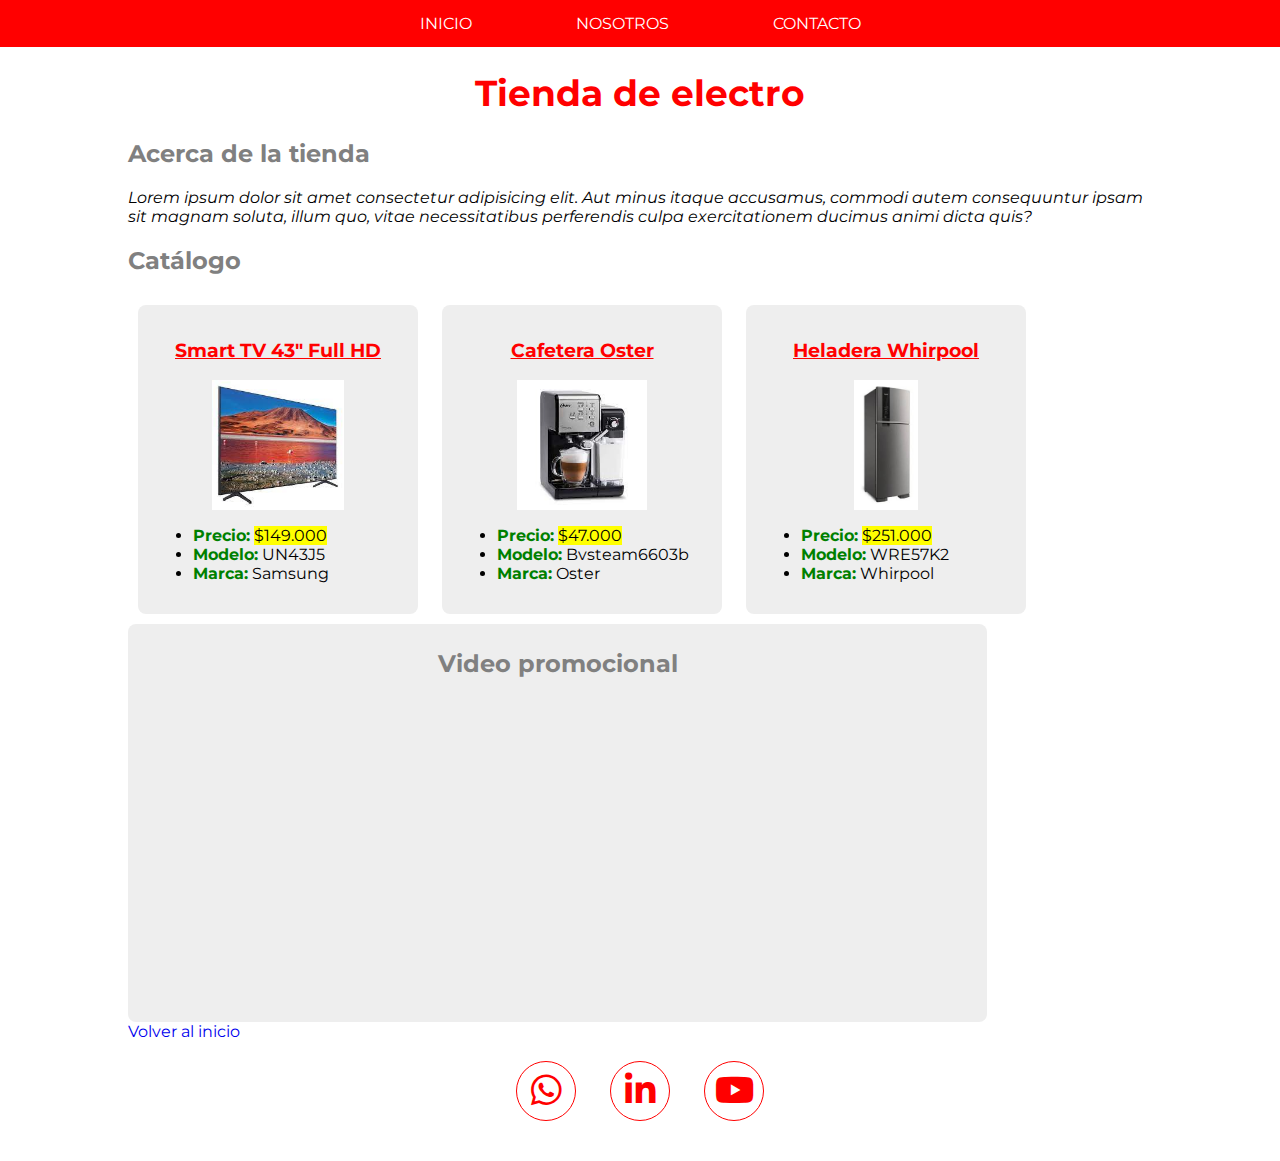
<file: index.html>
<!DOCTYPE html>
<html lang="es">

<head>
    <meta charset="UTF-8">
    <meta http-equiv="X-UA-Compatible" content="IE=edge">
    <meta name="viewport" content="width=device-width, initial-scale=1.0">
    <link rel="stylesheet" href="css/estios.css">
    <title>Tienda de electro</title>
    <link rel="stylesheet" href="css/fontawesome/css/all.min.css">
    <link rel="stylesheet" href="css/fontawesome/css/fontawesome.min.css">

</head>

<body id="inicio">
    <header>
        <nav>
            <ul>
                <li><a href="index.html">Inicio</a></li>
                <li><a href="nosotros.html">Nosotros</a></li>
                <li><a href="contacto.html">Contacto</a></li>
            </ul>
        </nav>
    </header>
    <main>
        <!-- Esto es un comentario -->
        <h1>Tienda de electro</h1>
        <h2>Acerca de la tienda</h2>
        <p>Lorem ipsum dolor sit amet consectetur adipisicing elit. Aut minus itaque accusamus, commodi autem
            consequuntur
            ipsam sit magnam soluta, illum quo, vitae necessitatibus perferendis culpa exercitationem ducimus animi
            dicta
            quis?</p>
        <h2>Catálogo</h2>
        <div class="producto">
            <h3>Smart TV 43" Full HD</h3>
            <img src="imagenes/televisor.jpg" alt="Smart TV 43 Full HD">
            <ul>
                <li><span>Precio:</span> <mark>$149.000</mark></li>
                <li><span>Modelo:</span> UN43J5</li>
                <li><span>Marca:</span> Samsung</li>
            </ul>
        </div>
        <div class="producto">
            <h3>Cafetera Oster</h3>
            <img src="imagenes/cafetera.jpg" alt="Cafetera Oster">
            <ul>
                <li><span>Precio:</span> <mark>$47.000</mark></li>
                <li><span>Modelo:</span> Bvsteam6603b</li>
                <li><span>Marca:</span> Oster</li>
            </ul>
        </div>
        <div class="producto">
            <h3>Heladera Whirpool</h3>
            <img src="imagenes/heladera.jpg" alt="Heladera Whirpool">
            <ul>
                <li><span>Precio:</span> <mark>$251.000<mark></li>
                <li><span>Modelo:</span> WRE57K2</li>
                <li><span>Marca:</span> Whirpool</li>
            </ul>
        </div>
        <div id="video">
            <h2>Video promocional</h2>
            <iframe width="560" height="315" src="https://www.youtube.com/embed/q-HmEuLtOd0"
                title="YouTube video player" frameborder="0"
                allow="accelerometer; autoplay; clipboard-write; encrypted-media; gyroscope; picture-in-picture"
                allowfullscreen></iframe>
        </div>
        <div>
            <a href="#inicio">Volver al inicio</a>
        </div>
    </main>
    <footer>
        <div class="redes mx-auto">
            <a href="https://api.whatsapp.com/send?phone=541162423341" target="_blank"
                title="Envianos un mensaje por Whatsapp">
                <i class="fa-brands fa-whatsapp"></i>
            </a>
            <a href="https://linkedin.com" target="_blank" title="Seguinos en Linkedin">
                <i class="fa-brands fa-linkedin-in"></i>
            </a>
            <a href="https://youtube.com" target="_blank" title="Seguinos en Youtube">
                <i class="fa-brands fa-youtube"></i>
            </a>
        </div>
    </footer>
</body>
</html>
</file>
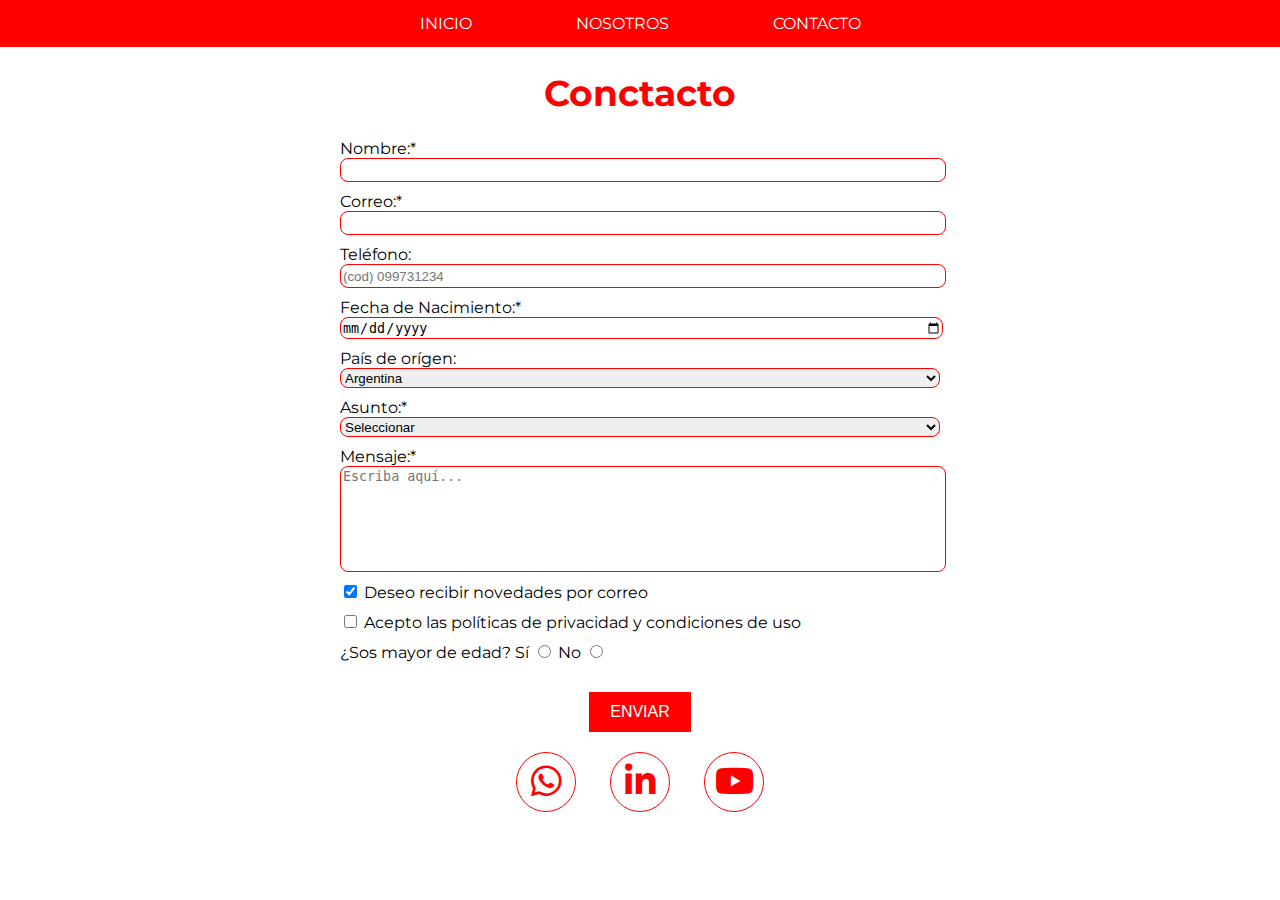
<file: contacto.html>
<!DOCTYPE html>
<html lang="es">

<head>
    <meta charset="UTF-8">
    <meta http-equiv="X-UA-Compatible" content="IE=edge">
    <meta name="viewport" content="width=device-width, initial-scale=1.0">
    <link rel="stylesheet" href="css/estios.css">
    <title>Contacto</title>
    <link rel="stylesheet" href="css/fontawesome/css/all.min.css">
    <link rel="stylesheet" href="css/fontawesome/css/fontawesome.min.css">
</head>

<body>
    <header>
        <nav>
            <ul>
                <li><a href="index.html">Inicio</a></li>
                <li><a href="nosotros.html">Nosotros</a></li>
                <li><a href="contacto.html">Contacto</a></li>
            </ul>
        </nav>
    </header>
    <main>
        <h1>Conctacto</h1>
        <form action="" method="post">
            <div>
                <label for="txtNombre">Nombre:*</label>
                <input type="text" name="txtNombre" id="txtNombre" required>
            </div>
            <div>
                <label for="txtCorreo">Correo:*</label>
                <input type="email" name="txtCorreo" id="txtCorreo" required>
            </div>
            <div>
                <label for="txtTelefono">Teléfono: </label>
                <input type="tel" name="txtTelefono" id="txtTelefono" placeholder="(cod) 099731234">
            </div>
            <div>
                <label for="txtFechaNac">Fecha de Nacimiento:*</label>
                <input type="date" name="txtFechaNac" id="txtFechaNac" required>
            </div>
            <div>
                <label for="lstPais">País de orígen:</label>
                <select name="lstPais" id="lstPais">
                    <optgroup label="Sudamerica">
                        <option value="54">Argentina</option>
                        <option value="55">Brasil</option>
                        <option value="57">Colombia</option>
                    </optgroup>
                    <optgroup label="Europa">
                        <option value="34">España</option>
                        <option value="33">Francia</option>
                        <option value="49">Alemania</option>
                    </optgroup>
                </select>
            </div>
            <div>
                <label for="lstAsunto">Asunto:*</label>
                <select name="lstAsunto" id="lstAsunto" required>
                    <option value="" selected disabled>Seleccionar</option>
                    <option value="ventas">Ventas</option>
                    <option value="soporte">Soporte</option>
                    <option value="webmaster">Webmaster</option>
                </select>
            </div>
            <div>
                <label for="txtMensaje">Mensaje:*</label>
                <textarea name="txtMensaje" id="txtMensaje" placeholder="Escriba aquí..." required></textarea>
            </div>
            <div>
                <input type="checkbox" name="chkNewsletter" id="chkNewsletter" checked>
                <label for="chkNewsletter">Deseo recibir novedades por correo</label>
            </div>
            <div>
                <input type="checkbox" name="chkCondiciones" id="chkCondiciones" required>
                <label for="chkCondiciones">Acepto las políticas de privacidad y condiciones de uso</label>
            </div>
            <div class="opciones">
                <label>¿Sos mayor de edad?</label>
                <label for="optMayorSi">Sí</label>
                <input type="radio" name="optMayorEdad" id="optMayorSi" required>
                <label for="optMayorNo">No</label>
                <input type="radio" name="optMayorEdad" id="optMayorNo">
            </div>
            <div>
                <button type="submit" name="btnEnviar" id="btnEnviar">ENVIAR</button>
            </div>
        </form>
    </main>
    <footer>
        <div class="redes mx-auto">
            <a href="https://api.whatsapp.com/send?phone=541162423341" target="_blank"
                title="Envianos un mensaje por Whatsapp">
                <i class="fa-brands fa-whatsapp"></i>
            </a>
            <a href="https://linkedin.com" target="_blank" title="Seguinos en Linkedin">
                <i class="fa-brands fa-linkedin-in"></i>
            </a>
            <a href="https://youtube.com" target="_blank" title="Seguinos en Youtube">
                <i class="fa-brands fa-youtube"></i>
            </a>
        </div>
    </footer>
</body>
</html>
</file>
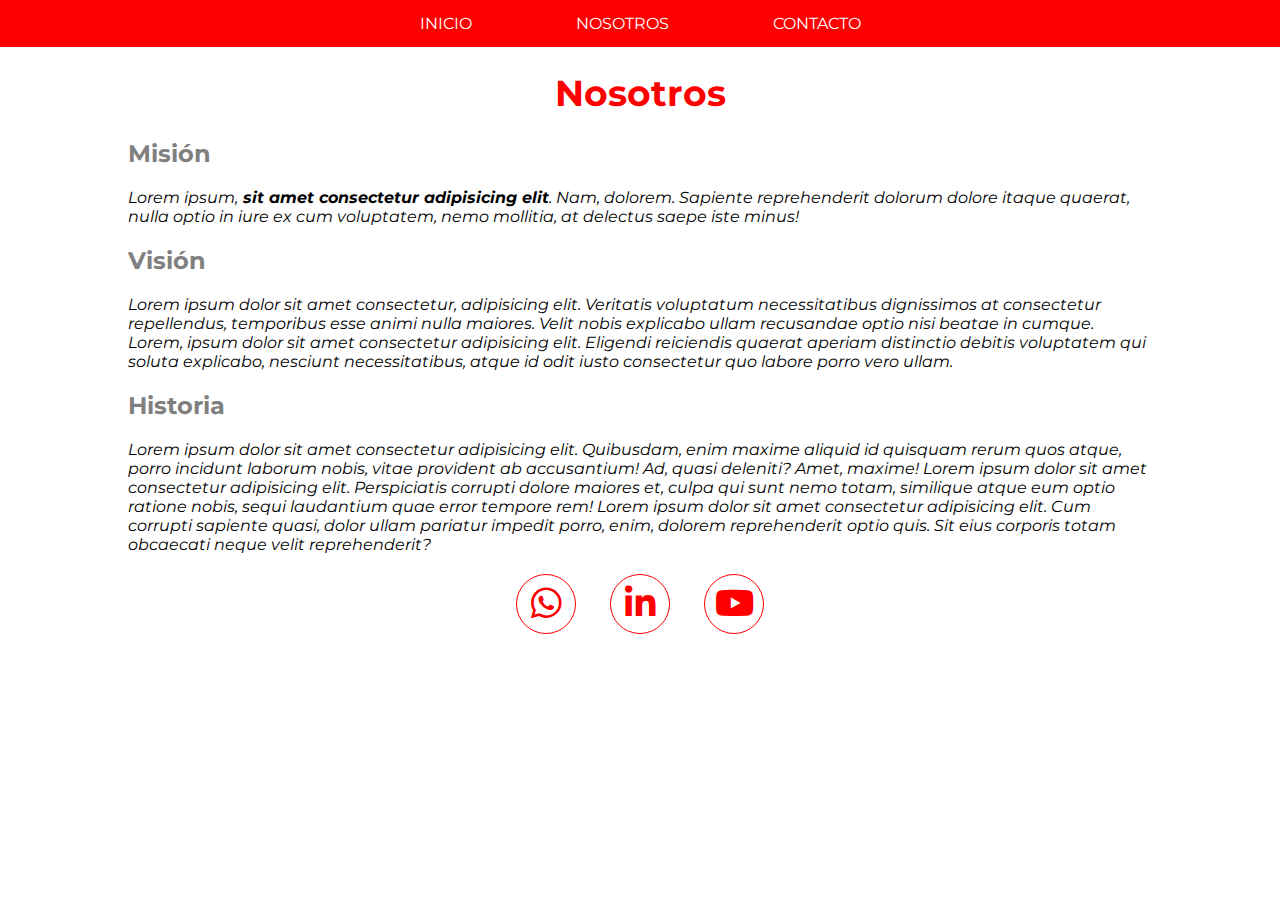
<file: nosotros.html>
<!DOCTYPE html>
<html lang="es">

<head>
    <meta charset="UTF-8">
    <meta http-equiv="X-UA-Compatible" content="IE=edge">
    <meta name="viewport" content="width=device-width, initial-scale=1.0">
    <link rel="stylesheet" href="css/estios.css">
    <title>Nosotros</title>
    <link rel="stylesheet" href="css/fontawesome/css/all.min.css">
    <link rel="stylesheet" href="css/fontawesome/css/fontawesome.min.css">
</head>

<body>
    <header>
        <nav>
            <ul>
                <li><a href="index.html">Inicio</a></li>
                <li><a href="nosotros.html">Nosotros</a></li>
                <li><a href="contacto.html">Contacto</a></li>
            </ul>
        </nav>
    </header>
    <main>
        <h1>Nosotros</h1>
        <h2>Misión</h2>
        <p>Lorem ipsum,<strong> sit amet consectetur adipisicing elit</strong>. Nam, dolorem. Sapiente
            reprehenderit dolorum dolore itaque quaerat, nulla optio in iure ex cum voluptatem, nemo mollitia, at
            delectus
            saepe iste minus!</p>
        <h2>Visión</h2>
        <p>Lorem ipsum dolor sit amet consectetur, adipisicing elit. Veritatis voluptatum necessitatibus dignissimos at
            consectetur repellendus, temporibus esse animi nulla maiores. Velit nobis explicabo ullam recusandae optio
            nisi
            beatae in cumque. Lorem, ipsum dolor sit amet consectetur adipisicing elit. Eligendi reiciendis quaerat
            aperiam
            distinctio debitis voluptatem qui soluta explicabo, nesciunt necessitatibus, atque id odit iusto consectetur
            quo
            labore porro vero ullam.</p>
        <h2>Historia</h2>
        <p>Lorem ipsum dolor sit amet consectetur adipisicing elit. Quibusdam, enim maxime aliquid id quisquam rerum
            quos
            atque, porro incidunt laborum nobis, vitae provident ab accusantium! Ad, quasi deleniti? Amet, maxime! Lorem
            ipsum dolor sit amet consectetur adipisicing elit. Perspiciatis corrupti dolore maiores et, culpa qui sunt
            nemo
            totam, similique atque eum optio ratione nobis, sequi laudantium quae error tempore rem! Lorem ipsum dolor
            sit
            amet consectetur adipisicing elit. Cum corrupti sapiente quasi, dolor ullam pariatur impedit porro, enim,
            dolorem reprehenderit optio quis. Sit eius corporis totam obcaecati neque velit reprehenderit?</p>
    </main>
    <footer>
        <div class="redes mx-auto">
            <a href="https://api.whatsapp.com/send?phone=541162423341" target="_blank"
                title="Envianos un mensaje por Whatsapp">
                <i class="fa-brands fa-whatsapp"></i>
            </a>
            <a href="https://linkedin.com" target="_blank" title="Seguinos en Linkedin">
                <i class="fa-brands fa-linkedin-in"></i>
            </a>
            <a href="https://youtube.com" target="_blank" title="Seguinos en Youtube">
                <i class="fa-brands fa-youtube"></i>
            </a>
        </div>
    </footer>
</body>
</html>
</file>
<file: css/estios.css>
@import url('https://fonts.googleapis.com/css2?family=Montserrat:ital,wght@0,100;0,200;0,300;0,400;0,500;0,600;0,700;0,800;0,900;1,100;1,200;1,300;1,400;1,500;1,600;1,700;1,800;1,900&display=swap');

/* esto tes un comentario*/

body{
    font-family: 'Montserrat', sans-serif;
    margin:0px
}
h1{
    font-size: 36px;
    color: red;
    text-align: center;
}
h2{
    font-size: 24px;
    color: grey;
}
p{
    font-style: italic;
    font-size: 16px;
}
.producto img{
    height: 130px;
    margin: auto;
    display: block;
}
.producto h3{
    color: red;
    text-decoration: underline;
    text-align: center;
}
.producto span{
    color: green;
    font-weight: bold;
}
html{
    scroll-behavior: smooth;
}
textarea{
    resize: none;
}
input:focus, textarea:focus{
    background-color: #eee;
}
button{
    background-color: red;
    color: white;
    font-size: 16px;
}
button:hover{
    background-color: white;
    color: red;
    cursor:pointer;
}
a{
    text-decoration: none;
}
nav{
    display:block;
    text-align: center;
    background-color: red;
}
nav ul{
    list-style-type: none;
    margin: 0px;
    padding: 14px 0px;
}
nav li{
    display: inline;
}
nav a{
    text-decoration: none;
    text-transform: uppercase;
    color: white;
    padding: 0px 50px;
}
nav a:hover{
    text-decoration: underline;
}
main{
    margin: 20px 10%;
}
.producto{
    background-color: #eee;
    width: 250px;
    display: inline-block;
    padding: 15px;
    border-radius: 8px;
    margin: 10px;
}
#video{
    background-color: #eee;
    border-radius: 8px;
    padding: 5px 20px 20px 20px;
    width: 80%;
    text-align: center;
    }
#video iframe{
    width: 80%;
    height: 300px;
    }
form{
    margin: auto;
    display: block;
    width: 600px;
    }
form input[type=text], form input[type=date], form input[type=tel], form input[type=email], form select, form textarea{
    width: 100%;
    border: 1px solid red;
    height: 20px;
    display: block;
    border-radius: 8px;
}
form div{
    margin-bottom: 10px;
}
form button{
    padding: 10px 20px;
    border: 1px solid red;
    margin: auto;
    display: block;
    margin-top: 30px;
}
form textarea{
    width: 100%;
    height: 100px;
    border: 1px solid red;    
    display: block;
}
footer{ /* Centramos los elementos dentro del footer*/
    width: max-content;
    margin: auto;
    margin-bottom: 40px;
}
footer i{
    font-size: 35px;
    border: 1px solid;
    height: 48px;
    width: 58px;
    text-align: center;
    padding: 10px 0 0 0;
    border-radius: 80px;
    margin: 0 15px;
    color: red;
}
footer a{
    text-decoration: none;
}
@media (max-width: 460px){ /*aplica cuando el ancho del dispositivo es hasta 460px*/
    h1{
        font-size: 20px;
    }
    h2{
        font-size: 14px;
    }
    p{
        font-size: 12px;
    }
    main{
        margin: 10px 2%;
    }
    .video-promocional iframe{
        width: 100%;
        height: 300px;
    }
}
</file>
